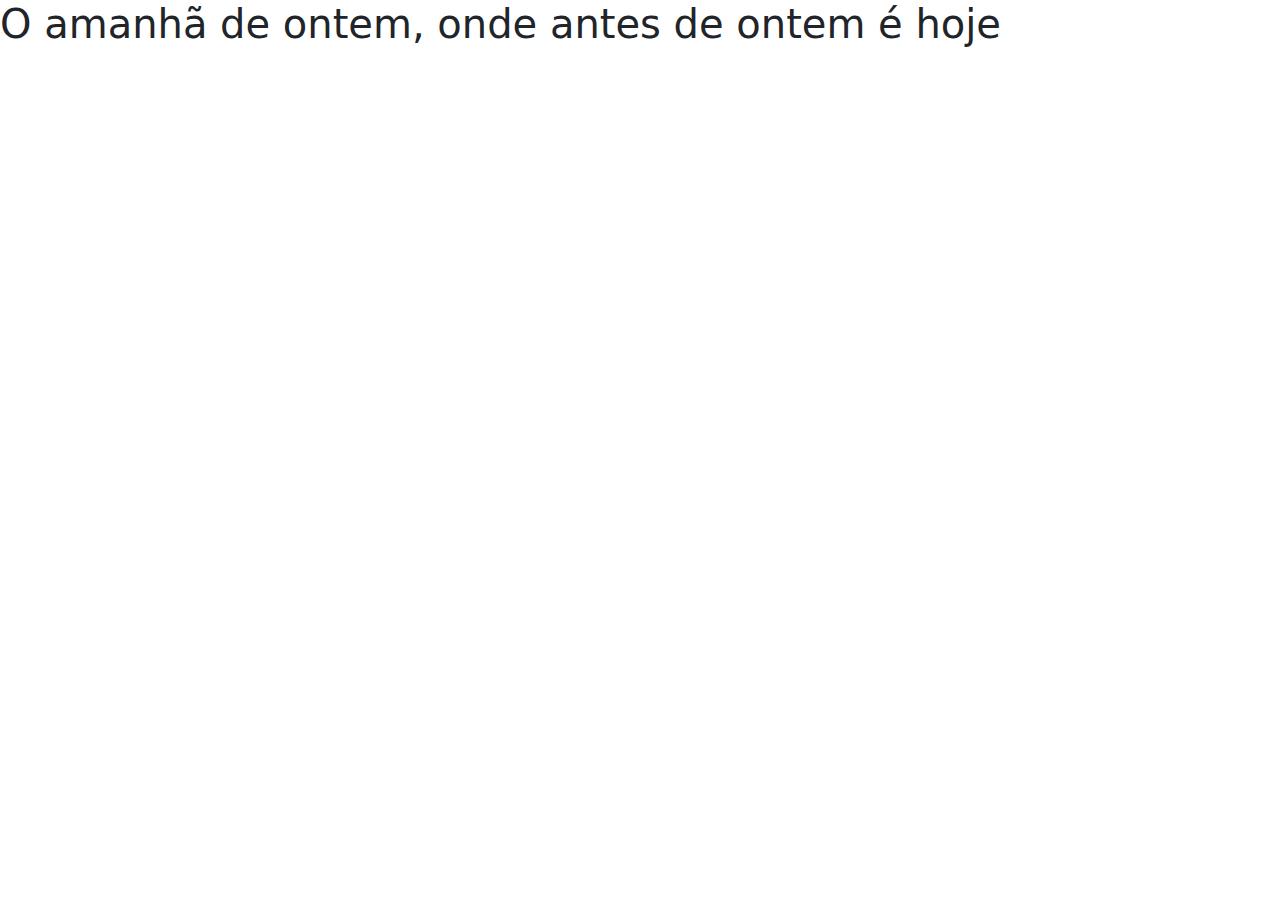
<file: 1_instalacao/1_cdn/index.html>
<!DOCTYPE html>
<html lang="pt-br">
<head>
    <meta charset="UTF-8">
    <meta name="viewport" content="width=device-width, initial-scale=1.0">
    <title>Document</title>
    <link href="https://cdn.jsdelivr.net/npm/bootstrap@5.3.3/dist/css/bootstrap.min.css" rel="stylesheet" integrity="sha384-QWTKZyjpPEjISv5WaRU9OFeRpok6YctnYmDr5pNlyT2bRjXh0JMhjY6hW+ALEwIH" crossorigin="anonymous">
</head>
<body>
    <h1>O amanhã de ontem, onde antes de ontem é hoje</h1>

























    
    <script src="https://cdn.jsdelivr.net/npm/bootstrap@5.3.3/dist/js/bootstrap.bundle.min.js" integrity="sha384-YvpcrYf0tY3lHB60NNkmXc5s9fDVZLESaAA55NDzOxhy9GkcIdslK1eN7N6jIeHz" crossorigin="anonymous"></script>
</body>
</html>
</file>
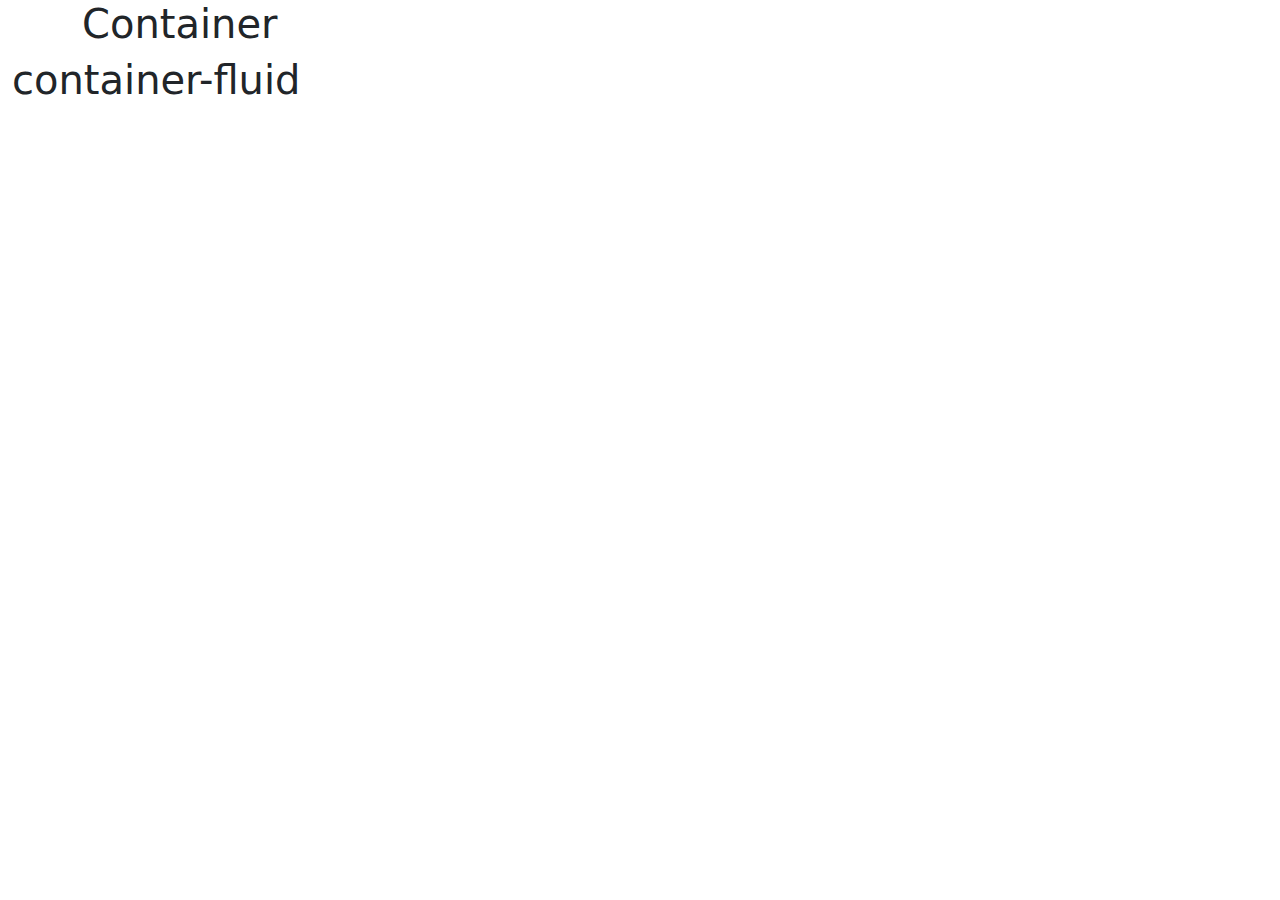
<file: 2_layout/1_container/index.html>
<!DOCTYPE html>
<html lang="en">
<head>
    <meta charset="UTF-8">
    <meta name="viewport" content="width=device-width, initial-scale=1.0">
    <link href="https://cdn.jsdelivr.net/npm/bootstrap@5.3.3/dist/css/bootstrap.min.css" rel="stylesheet" integrity="sha384-QWTKZyjpPEjISv5WaRU9OFeRpok6YctnYmDr5pNlyT2bRjXh0JMhjY6hW+ALEwIH" crossorigin="anonymous">
    <title>Document</title>
</head>
<body>
    <!--Esse container ocupa um espaço limitado da tela que é divido por 12 setores
    largura fixa do nosso elemento-->
    <div class="container">
        <h1>
            Container
        </h1>
    </div>
    <!--Esse container fluid ocupa todo o espaço da tela sem ser divido por setores-->
    <div class="container-fluid">
        <h1>
            container-fluid
        </h1>
    </div>
    <script src="https://cdn.jsdelivr.net/npm/bootstrap@5.3.3/dist/js/bootstrap.bundle.min.js" integrity="sha384-YvpcrYf0tY3lHB60NNkmXc5s9fDVZLESaAA55NDzOxhy9GkcIdslK1eN7N6jIeHz" crossorigin="anonymous"></script>
</body>
</html>
</file>
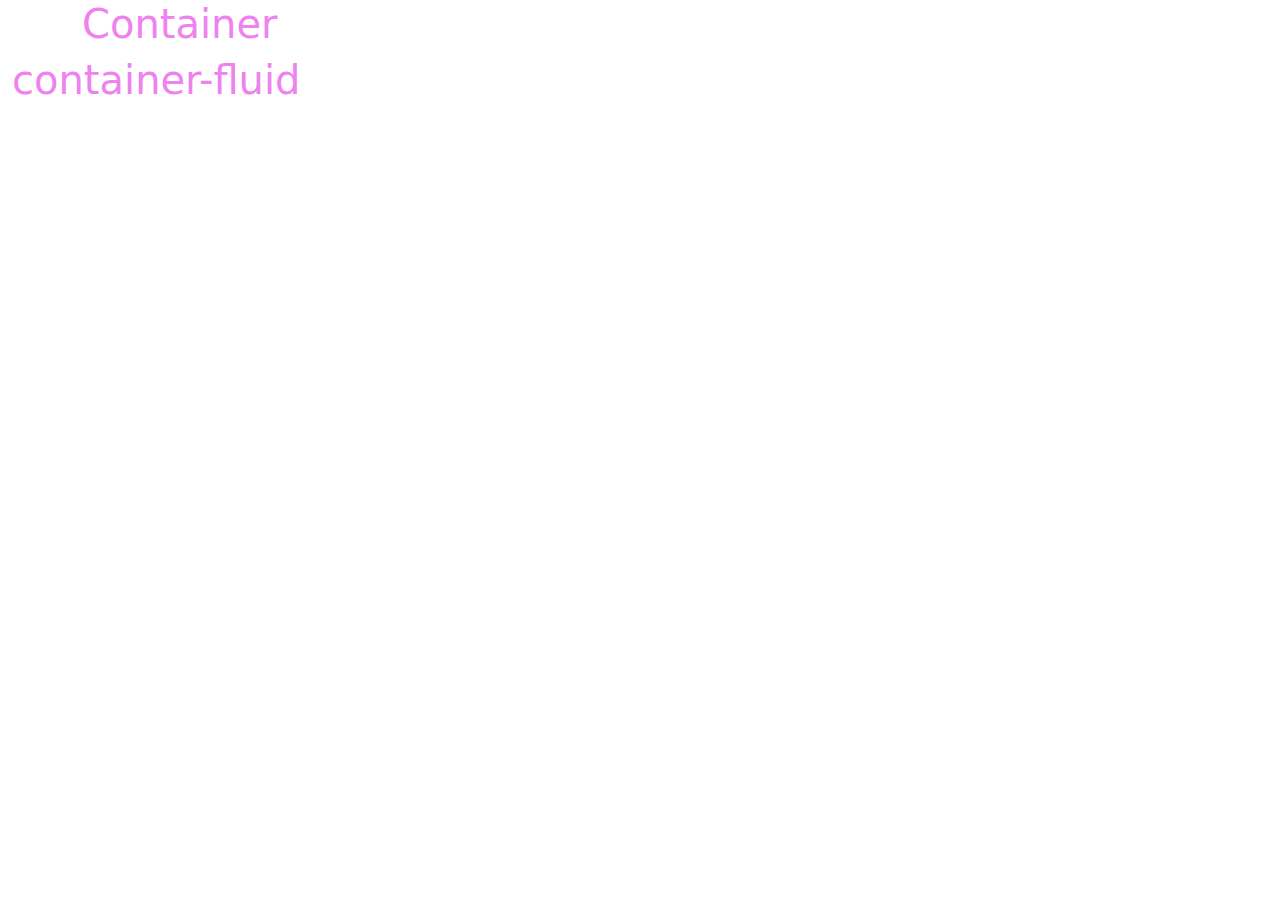
<file: 2_layout/2_mobile_first/index.html>
<!DOCTYPE html>
<html lang="en">
<head>
    <meta charset="UTF-8">
    <meta name="viewport" content="width=device-width, initial-scale=1.0">
    <link href="https://cdn.jsdelivr.net/npm/bootstrap@5.3.3/dist/css/bootstrap.min.css" rel="stylesheet" integrity="sha384-QWTKZyjpPEjISv5WaRU9OFeRpok6YctnYmDr5pNlyT2bRjXh0JMhjY6hW+ALEwIH" crossorigin="anonymous">
    <title>Document</title>
    <link rel="stylesheet" href="style.css">
</head>
<body>
    <!--Esse container ocupa um espaço limitado da tela que é divido por 12 setores
    largura fixa do nosso elemento-->
    <div class="container">
        <h1>
            Container
        </h1>
    </div>
    <!--Esse container fluid ocupa todo o espaço da tela sem ser divido por setores-->
    <div class="container-fluid">
        <h1>
            container-fluid
        </h1>
    </div>
    <script src="https://cdn.jsdelivr.net/npm/bootstrap@5.3.3/dist/js/bootstrap.bundle.min.js" integrity="sha384-YvpcrYf0tY3lHB60NNkmXc5s9fDVZLESaAA55NDzOxhy9GkcIdslK1eN7N6jIeHz" crossorigin="anonymous"></script>
</body>
</html>
</file>
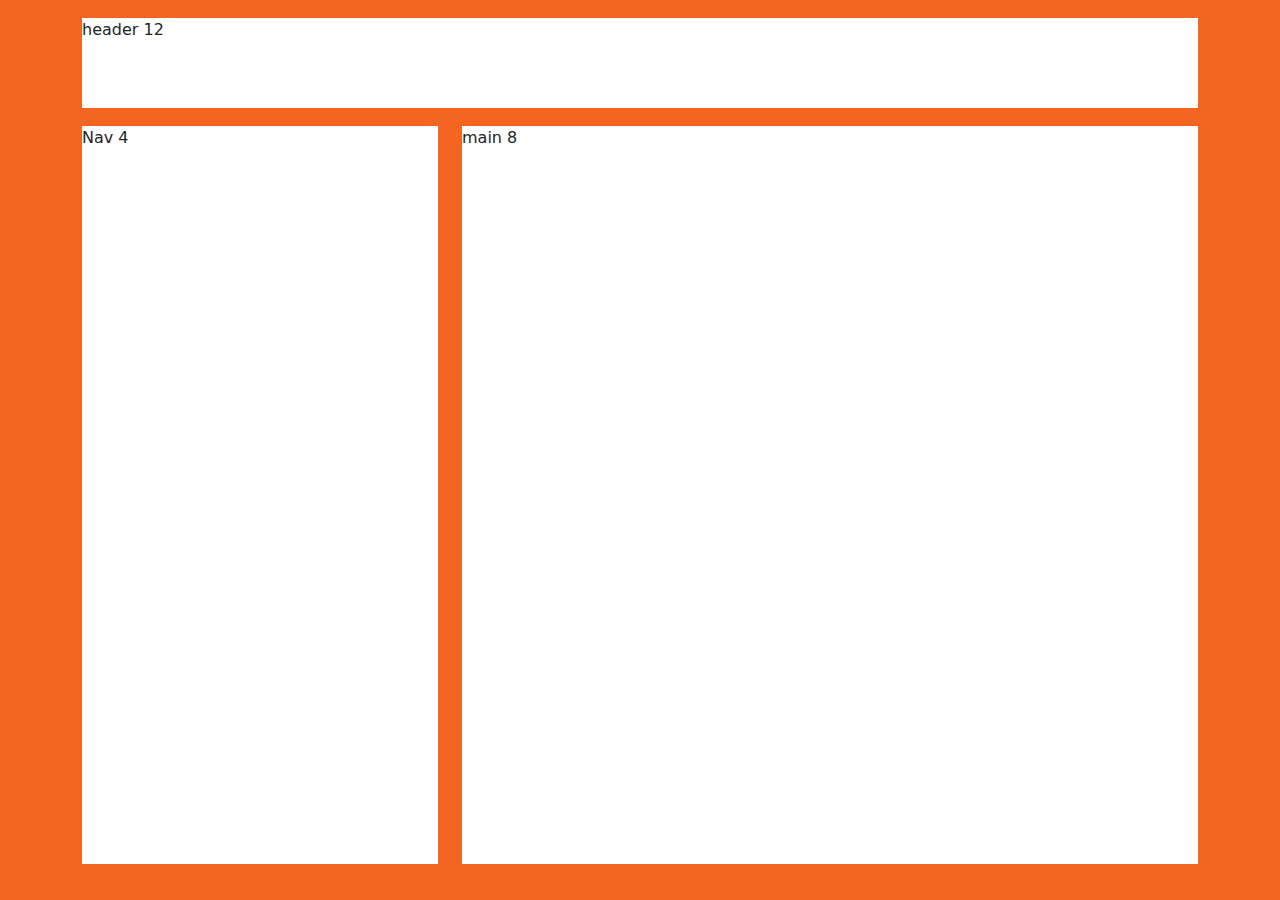
<file: 2_layout/3_grid_system/index.html>
<!DOCTYPE html>
<html lang="en">
<head>
    <meta charset="UTF-8">
    <meta name="viewport" content="width=device-width, initial-scale=1.0">
    <link href="https://cdn.jsdelivr.net/npm/bootstrap@5.3.3/dist/css/bootstrap.min.css" rel="stylesheet" integrity="sha384-QWTKZyjpPEjISv5WaRU9OFeRpok6YctnYmDr5pNlyT2bRjXh0JMhjY6hW+ALEwIH" crossorigin="anonymous">
    <title>Document</title>
    <link rel="stylesheet" href="style.css">
</head>
<body>
    <!--Container nome padrao para puxar as coisas do css/js??-->
    <div class="container">
        <!--que o elemento vai ser linha-->
        <div class="row">
            <!--Elemento vai ocupar as 12 colunas-->
            <div class="col-12">
                <header>
                    header 12
                </header>
            </div>
        </div>
        <div class="row">
            <div class="col-4">
                <nav>
                    Nav 4
                </nav>
            </div>
            
            <div class="col-8">
                <nav>
                    main 8
                </nav>
            </div>
        </div>
    </div>
    <script src="https://cdn.jsdelivr.net/npm/bootstrap@5.3.3/dist/js/bootstrap.bundle.min.js" integrity="sha384-YvpcrYf0tY3lHB60NNkmXc5s9fDVZLESaAA55NDzOxhy9GkcIdslK1eN7N6jIeHz" crossorigin="anonymous"></script>
</body>
</html>
</file>
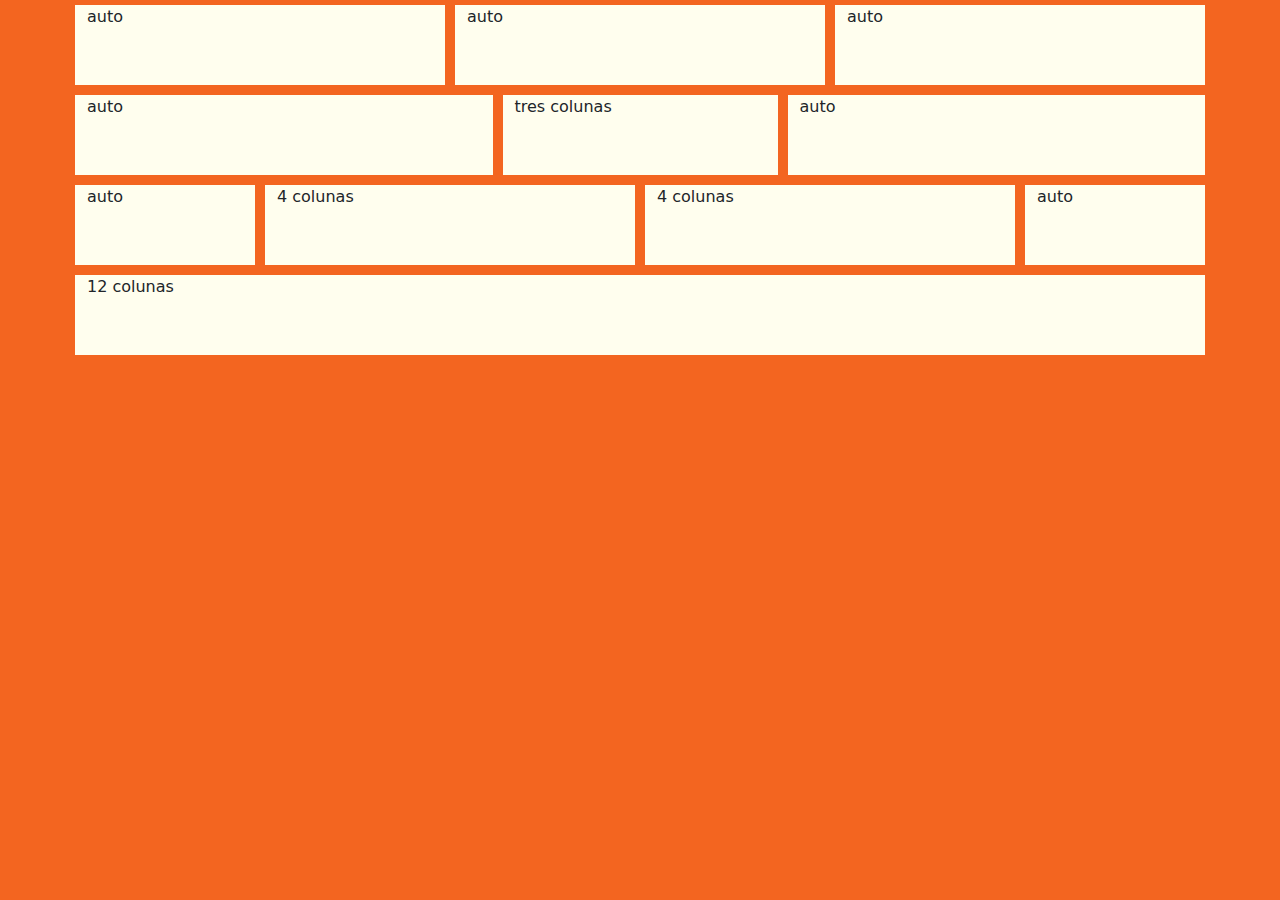
<file: 2_layout/4_grid_system/index.html>
<!DOCTYPE html>
<html lang="en">
<head>
    <meta charset="UTF-8">
    <meta name="viewport" content="width=device-width, initial-scale=1.0">
    <link href="https://cdn.jsdelivr.net/npm/bootstrap@5.3.3/dist/css/bootstrap.min.css" rel="stylesheet" integrity="sha384-QWTKZyjpPEjISv5WaRU9OFeRpok6YctnYmDr5pNlyT2bRjXh0JMhjY6hW+ALEwIH" crossorigin="anonymous">
    <title>Document</title>
    <link rel="stylesheet" href="style.css">
</head>
<body>
    <div class="container">
        <div class="row">
            <div class="col">auto</div>
            <div class="col">auto</div>
            <div class="col">auto</div>
        </div>
        <div class="row">
            <div class="col">auto</div>
            <div class="col-3">tres colunas</div>
            <div class="col">auto</div>
        </div>
        <div class="row">
            <div class="col">auto</div>
            <div class="col-4">4 colunas</div>
            <div class="col-4">4 colunas</div>
            <div class="col">auto</div>
        </div>
        <div class="row">
            <div class="col-12">12 colunas</div>
        </div>
    </div>
    <script src="https://cdn.jsdelivr.net/npm/bootstrap@5.3.3/dist/js/bootstrap.bundle.min.js" integrity="sha384-YvpcrYf0tY3lHB60NNkmXc5s9fDVZLESaAA55NDzOxhy9GkcIdslK1eN7N6jIeHz" crossorigin="anonymous"></script>
</body>
</html>
</file>
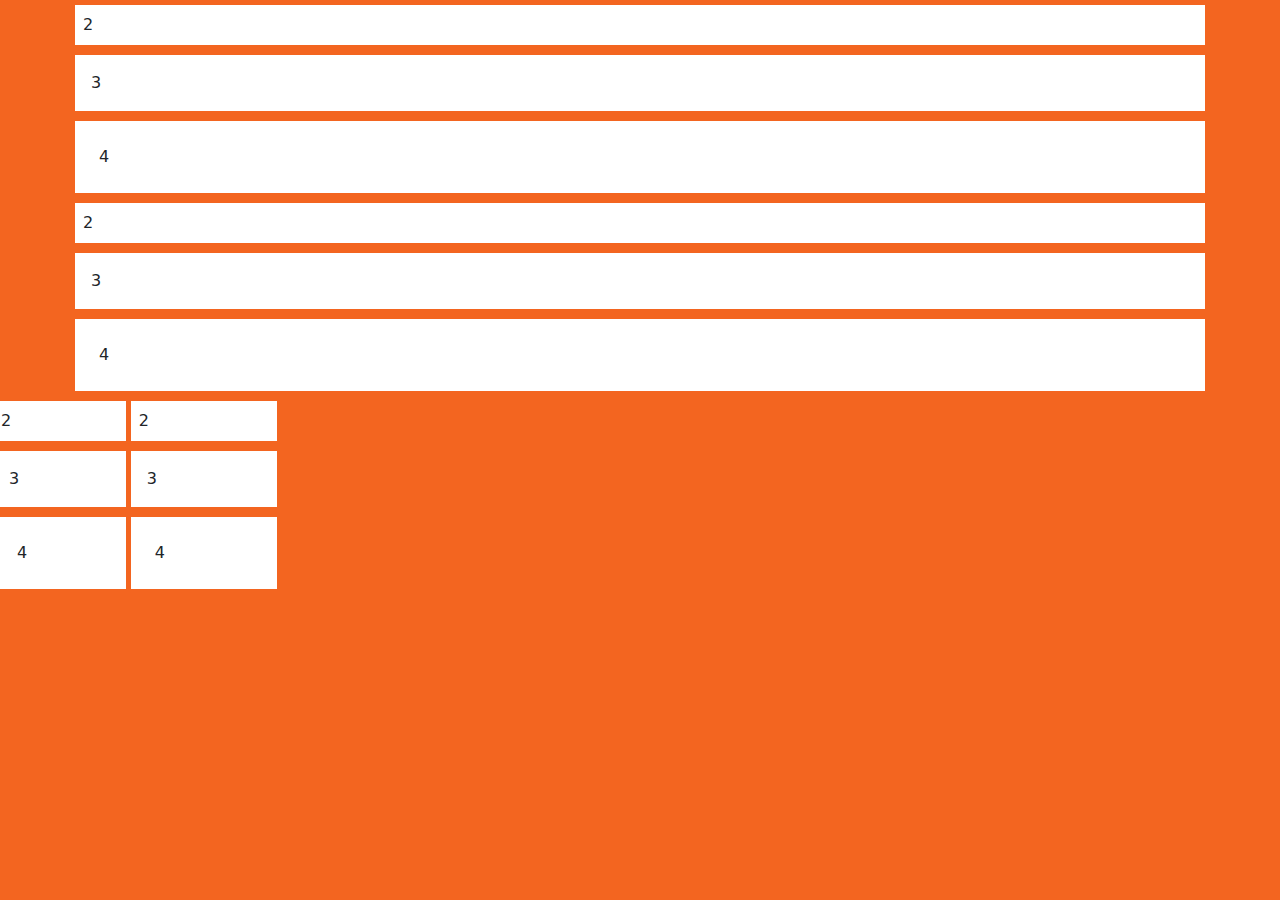
<file: 3_flexbox/1_introducao_flexbox/index.html>
<!DOCTYPE html>
<html lang="en">

<head>
    <meta charset="UTF-8">
    <meta name="viewport" content="width=device-width, initial-scale=1.0">
    <title>Document</title>
    <link href="https://cdn.jsdelivr.net/npm/bootstrap@5.3.3/dist/css/bootstrap.min.css" rel="stylesheet"
        integrity="sha384-QWTKZyjpPEjISv5WaRU9OFeRpok6YctnYmDr5pNlyT2bRjXh0JMhjY6hW+ALEwIH" crossorigin="anonymous">
    <link rel="stylesheet" href="style.css">
</head>

<body>
    <div class="container">
       <div class="d-flex  row"><!--abre o flexbox-->
        <div class="p-2">2</div>
        <div class="p-3">3</div>
        <div class="p-4">4</div>
       </div>
    </div>
    <div class="container">
        <div class="d-flex  row">
         <div class="p-2">2</div>
         <div class="p-3">3</div>
         <div class="p-4">4</div>
        </div>
     </div>
    <div class="d-inline-flex row"><!--d-inline-flex adiciona um ao lado do outro-->
     <div class="p-2">2</div>
     <div class="p-3">3</div>
     <div class="p-4">4</div>
    </div>
    <div class="d-inline-flex row">
     <div class="p-2">2</div>
     <div class="p-3">3</div>
     <div class="p-4">4</div>
    </div>
       
    </div>
    <script src="https://cdn.jsdelivr.net/npm/bootstrap@5.3.3/dist/js/bootstrap.bundle.min.js"
        integrity="sha384-YvpcrYf0tY3lHB60NNkmXc5s9fDVZLESaAA55NDzOxhy9GkcIdslK1eN7N6jIeHz"
        crossorigin="anonymous"></script>

</body>

</html>
</file>
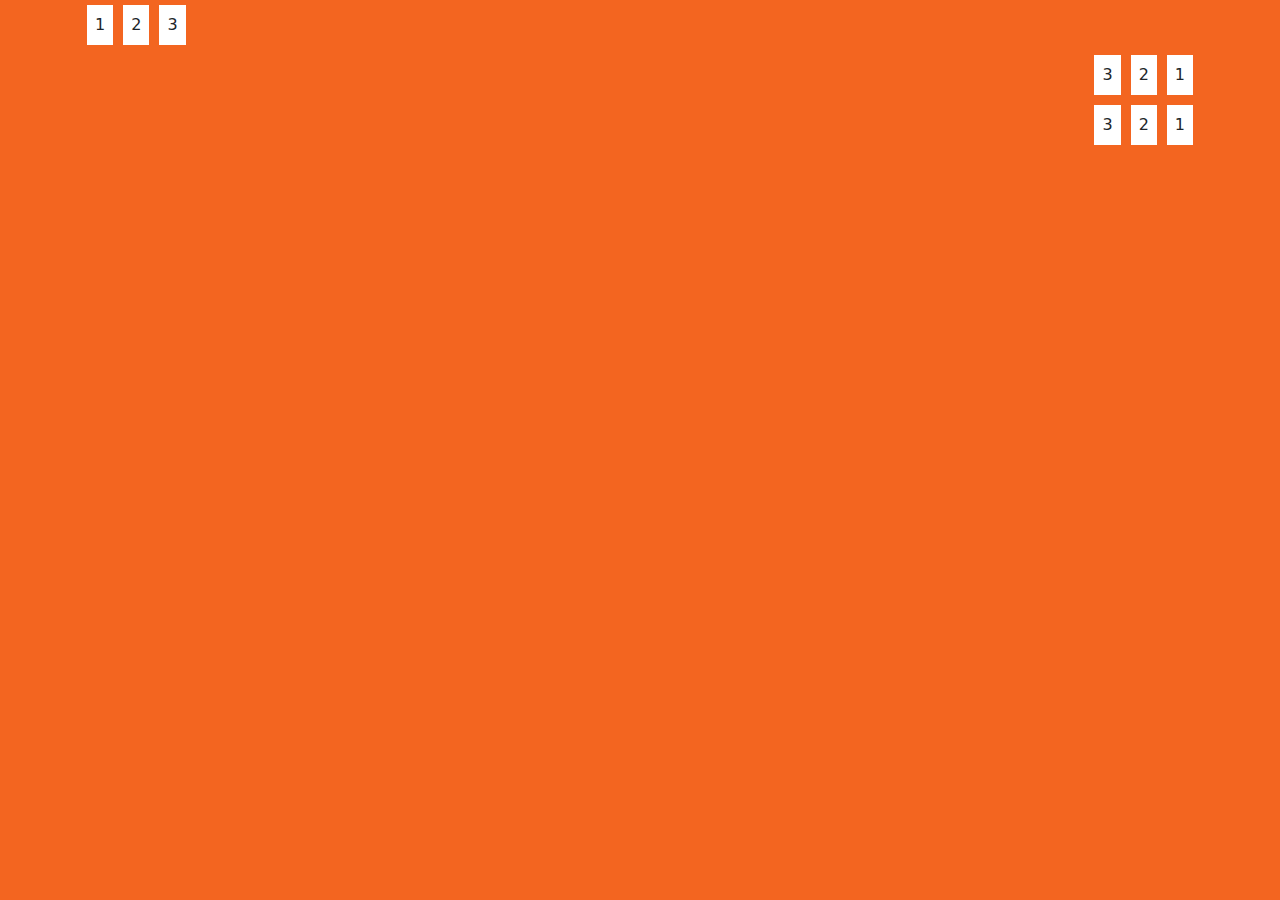
<file: 3_flexbox/2_flexrow_x/index.html>
<!DOCTYPE html>
<html lang="en">

<head>
    <meta charset="UTF-8">
    <meta name="viewport" content="width=device-width, initial-scale=1.0">
    <title>Document</title>
    <link href="https://cdn.jsdelivr.net/npm/bootstrap@5.3.3/dist/css/bootstrap.min.css" rel="stylesheet"
        integrity="sha384-QWTKZyjpPEjISv5WaRU9OFeRpok6YctnYmDr5pNlyT2bRjXh0JMhjY6hW+ALEwIH" crossorigin="anonymous">
    <link rel="stylesheet" href="style.css">
</head>

<body>
    <div class="container">
       <div class="d-flex flex-row">
        <div class="p-2">1</div>
        <div class="p-2">2</div>
        <div class="p-2">3</div>
       </div>
        <div class="d-flex flex-row-reverse">
         <div class="p-2">1</div>
         <div class="p-2">2</div>
         <div class="p-2">3</div>
        </div>
        <!--acima da resoluçao sm ele ativa o reverse-->
        <div class="d-flex flex-sm-row-reverse">
         <div class="p-2">1</div>
         <div class="p-2">2</div>
         <div class="p-2">3</div>
        </div>
    </div>
    <script src="https://cdn.jsdelivr.net/npm/bootstrap@5.3.3/dist/js/bootstrap.bundle.min.js"
        integrity="sha384-YvpcrYf0tY3lHB60NNkmXc5s9fDVZLESaAA55NDzOxhy9GkcIdslK1eN7N6jIeHz"
        crossorigin="anonymous"></script>

    </body>

</html>
</file>
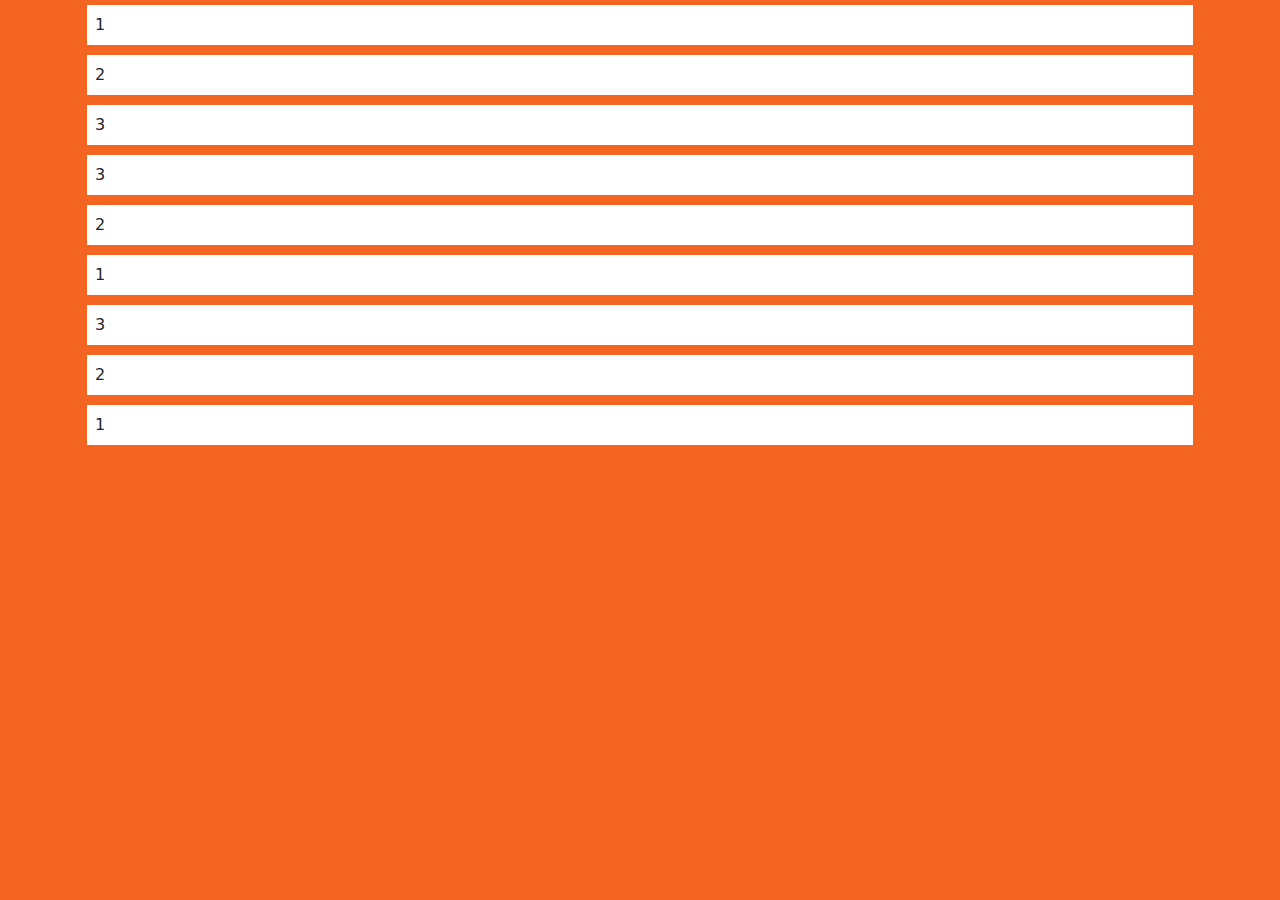
<file: 3_flexbox/3_flexrow_y/index.html>
<!DOCTYPE html>
<html lang="en">

<head>
    <meta charset="UTF-8">
    <meta name="viewport" content="width=device-width, initial-scale=1.0">
    <title>Document</title>
    <link href="https://cdn.jsdelivr.net/npm/bootstrap@5.3.3/dist/css/bootstrap.min.css" rel="stylesheet"
        integrity="sha384-QWTKZyjpPEjISv5WaRU9OFeRpok6YctnYmDr5pNlyT2bRjXh0JMhjY6hW+ALEwIH" crossorigin="anonymous">
    <link rel="stylesheet" href="style.css">
</head>

<body>
    <div class="container">
       <div class="d-flex flex-column">
        <div class="p-2">1</div>
        <div class="p-2">2</div>
        <div class="p-2">3</div>
       </div>
       <div class="d-flex flex-column-reverse">
        <div class="p-2">1</div>
        <div class="p-2">2</div>
        <div class="p-2">3</div>
       </div>
        <div class="d-flex flex-md-column-reverse">
        <div class="p-2">1</div>
        <div class="p-2">2</div>
        <div class="p-2">3</div>
       </div>
       
       
    </div>
    <script src="https://cdn.jsdelivr.net/npm/bootstrap@5.3.3/dist/js/bootstrap.bundle.min.js"
        integrity="sha384-YvpcrYf0tY3lHB60NNkmXc5s9fDVZLESaAA55NDzOxhy9GkcIdslK1eN7N6jIeHz"
        crossorigin="anonymous"></script>

    </body>

</html>
</file>
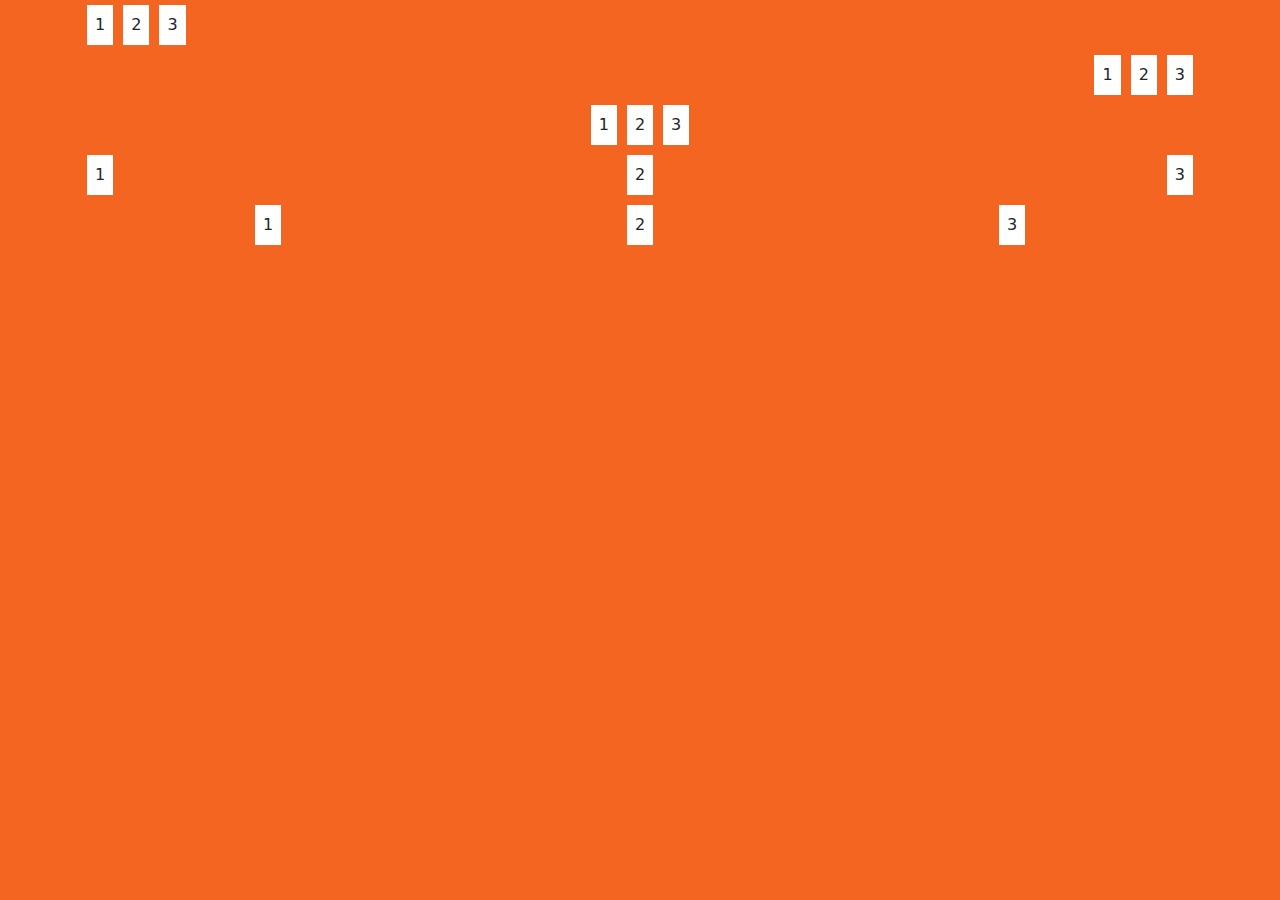
<file: 3_flexbox/4_flex-justify_content/index.html>
<!DOCTYPE html>
<html lang="en">

<head>
    <meta charset="UTF-8">
    <meta name="viewport" content="width=device-width, initial-scale=1.0">
    <title>Document</title>
    <link href="https://cdn.jsdelivr.net/npm/bootstrap@5.3.3/dist/css/bootstrap.min.css" rel="stylesheet"
        integrity="sha384-QWTKZyjpPEjISv5WaRU9OFeRpok6YctnYmDr5pNlyT2bRjXh0JMhjY6hW+ALEwIH" crossorigin="anonymous">
    <link rel="stylesheet" href="style.css">
</head>

<body>
    <div class="container">
       <div class="d-flex justify-content-start">
        <!--alinha para esquerda por padrão-->
        <div class="p-2">1</div>
        <div class="p-2">2</div>
        <div class="p-2">3</div>
       </div>
       <div class="d-flex justify-content-sm-end">
        <!--alinha para direita acima do sm-->
        <div class="p-2">1</div>
        <div class="p-2">2</div>
        <div class="p-2">3</div>
       </div>
       <div class="d-flex justify-content-center">
        <div class="p-2">1</div>
        <div class="p-2">2</div>
        <div class="p-2">3</div>
       </div>
       <div class="d-flex justify-content-between">
        <div class="p-2">1</div>
        <div class="p-2">2</div>
        <div class="p-2">3</div>
       </div>
       <div class="d-flex justify-content-around">
        <div class="p-2">1</div>
        <div class="p-2">2</div>
        <div class="p-2">3</div>
       </div>
       
       
       
       
    </div>
    <script src="https://cdn.jsdelivr.net/npm/bootstrap@5.3.3/dist/js/bootstrap.bundle.min.js"
        integrity="sha384-YvpcrYf0tY3lHB60NNkmXc5s9fDVZLESaAA55NDzOxhy9GkcIdslK1eN7N6jIeHz"
        crossorigin="anonymous"></script>

    </body>

</html>
</file>
<file: 2_layout/2_mobile_first/style.css>
h1{
    color : black
}
/*Celular*/
@media (min-width: 576px){
    h1 {
        color : rgb(26, 155, 0);
    }
}
/*Tablet*/
@media (min-width: 768px){
    h1 {
        color : rgb(255, 251, 0);
    }
}

@media (min-width: 992px){
    h1 {
        color : rgb(255, 0, 0);
    }
}
/*PC*/
@media (min-width: 1200px){
    h1 {
        color : violet;
    }
}
</file>
<file: 2_layout/3_grid_system/style.css>
body{
    background-color: #f36520;
}
header {
    margin: 2vh auto;
    min-height: 10vh;
}

header, nav, main {
    background-color: #fff;
}

nav, main {
    min-height: 82vh;
}
</file>
<file: 2_layout/4_grid_system/style.css>
body{
    background-color: #f36520;
}
header {
    margin: 2vh auto;
}

header, nav, main, .row div {
    border: 5px solid #f36520;
    min-height: 10vh;
    background-color:#fffeee;
}

nav, main {
    min-height: 82vh;
}
</file>
<file: 3_flexbox/1_introducao_flexbox/style.css>
body{
    background-color: #f36520;
}
header{
    margin: 2vh auto;
}
header, nav, main, .row div {
    background-color: #fff;
    border: 5px solid #f36520;
}
nav, main{
    min-height: 82vh;
}
</file>
<file: 3_flexbox/2_flexrow_x/style.css>
body{
    background-color: #f36520;
}
header{
    margin: 2vh auto;
}
header, nav, main, .row div, .d-flex div {
    background-color: #fff;
    border: 5px solid #f36520;
}
nav, main{
    min-height: 82vh;
}
</file>
<file: 3_flexbox/3_flexrow_y/style.css>
body{
    background-color: #f36520;
}
header{
    margin: 2vh auto;
}
header, nav, main, .row div, .d-flex div {
    background-color: #fff;
    border: 5px solid #f36520;
}
nav, main{
    min-height: 82vh;
}
</file>
<file: 3_flexbox/4_flex-justify_content/style.css>
body{
    background-color: #f36520;
}
header{
    margin: 2vh auto;
}
header, nav, main, .row div, .d-flex div {
    background-color: #fff;
    border: 5px solid #f36520;
}
nav, main{
    min-height: 82vh;
}
</file>
